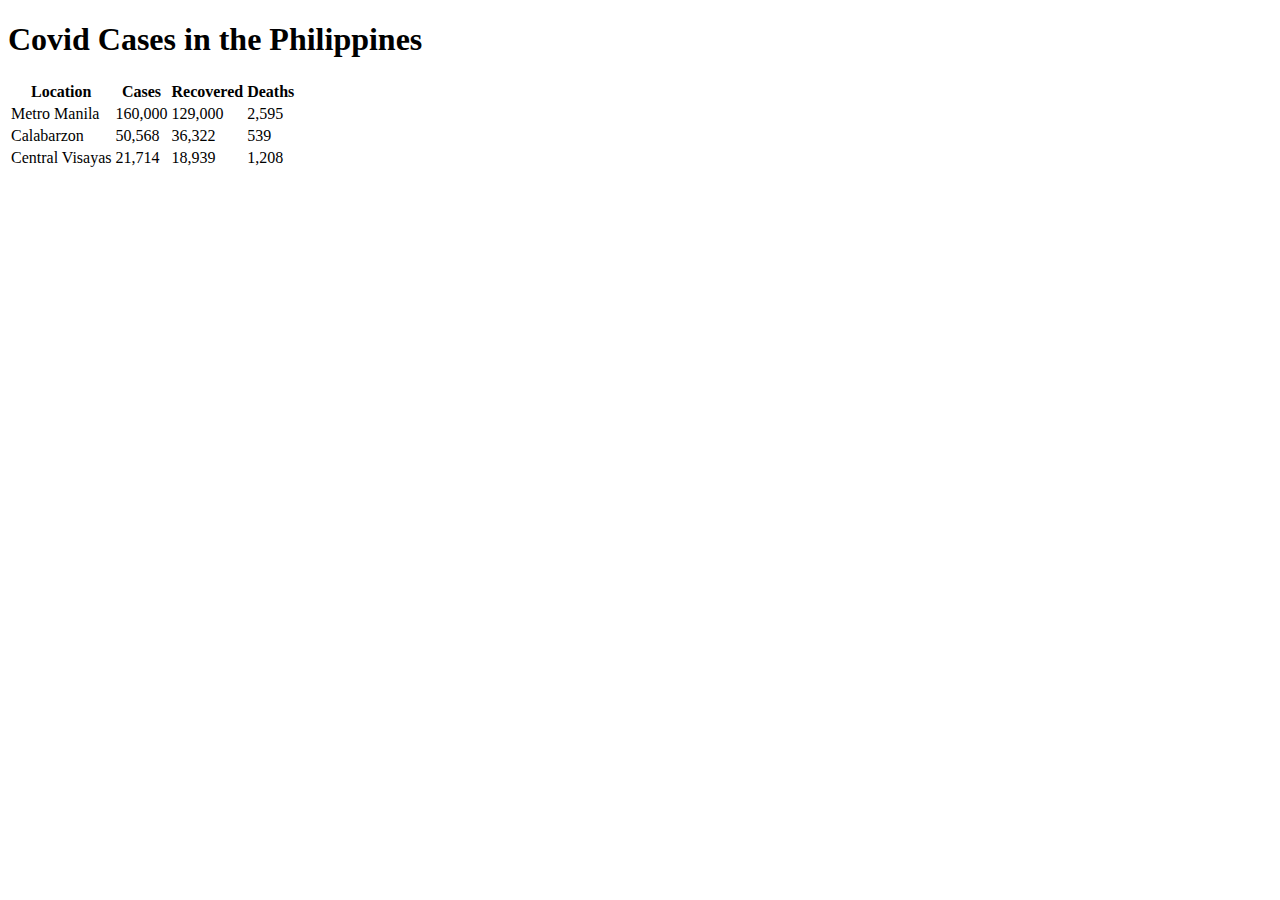
<file: activities/covid.html>
<!DOCTYPE html>
<html>
	<head>
		<title>Covid Cases in the Philippines</title>
	</head>
	<body>
        <h1>Covid Cases in the Philippines</h1>
        <table>
			<thead>
				<tr>
					<th>Location</th>
					<th> Cases</th>
					<th>Recovered</th>
                    <th>Deaths</th>
				</tr>
			</thead>
			<tbody>
				<tr>
                    <td>Metro Manila</td>
					<td>160,000</td>
					<td>129,000</td>
                    <td>2,595</td>
                </tr>
                <tr>
                    <td>Calabarzon</td>
					<td>50,568</td>
					<td>36,322</td>
                    <td>539</td>
                </tr>
                <tr>
                    <td>Central Visayas</td>
					<td>21,714</td>
					<td>18,939</td>
                    <td>1,208</td>
                </tr>
            </tbody>
        </table>
    </body>
</html>
</file>
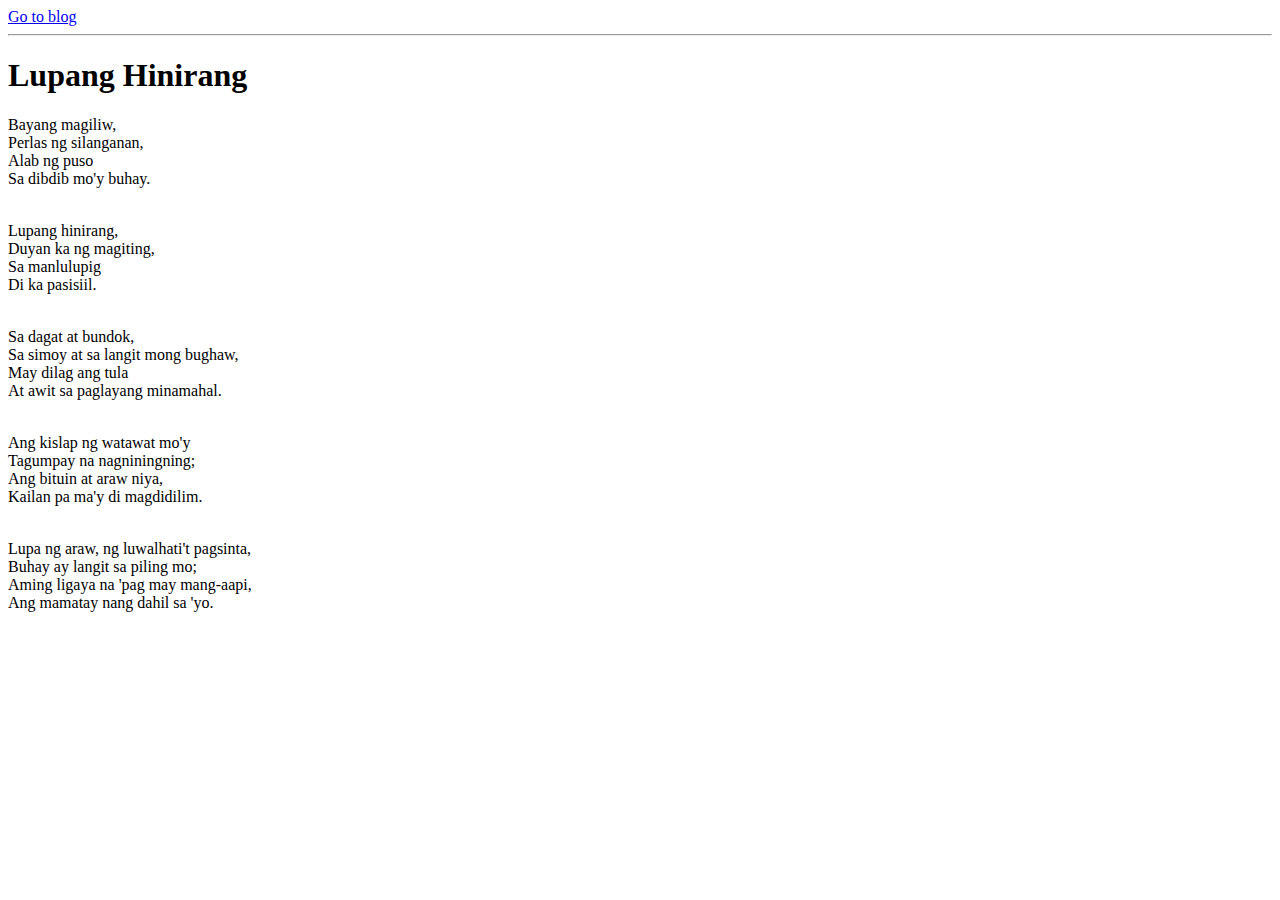
<file: activities/lupang_hinirang.html>
<!DOCTYPE html>
<html>
	<head>
		<title>HTML Cheat Sheet</title>
	</head>
	<body>
		<a href="blog.html">Go to blog</a>
		<hr>

		<!-- Paragraph -->
		
        <p>
            
            
<h1> Lupang Hinirang  </h1>

</p>
<p>

Bayang magiliw,
<br>Perlas ng silanganan,
<br>Alab ng puso
<br>Sa dibdib mo'y buhay.

</p>
<p>

<br>Lupang hinirang,
<br>Duyan ka ng magiting,
<br>Sa manlulupig
<br>Di ka pasisiil.

</p>
<p>

<br>Sa dagat at bundok,
<br>Sa simoy at sa langit mong bughaw,
<br>May dilag ang tula
<br>At awit sa paglayang minamahal.

</p>
<p>

<br>Ang kislap ng watawat mo'y
<br>Tagumpay na nagniningning;
<br>Ang bituin at araw niya,
<br>Kailan pa ma'y di magdidilim.

</p>
<p>

<br>Lupa ng araw, ng luwalhati't pagsinta,
<br>Buhay ay langit sa piling mo;
<br>Aming ligaya na 'pag may mang-aapi,
<br>Ang mamatay nang dahil sa 'yo.

</p>
</file>
